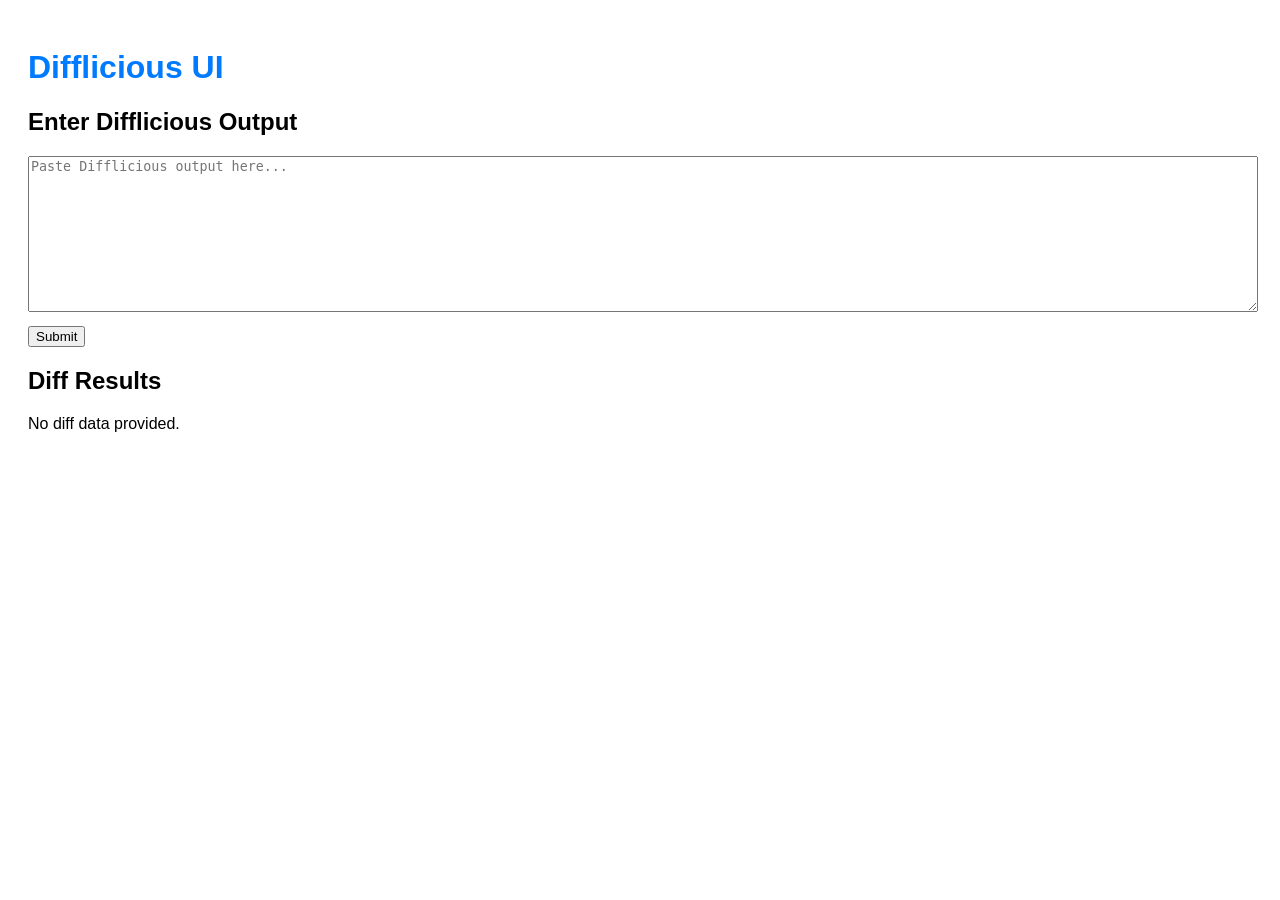
<file: index.html>
<!DOCTYPE html>
<html lang="en">
<head>
    <meta charset="UTF-8">
    <meta name="viewport" content="width=device-width, initial-scale=1.0">
    <title>Difflicious UI</title>
    <script defer src="./difflicious-ui-opt/main.js"></script>
    <link rel="stylesheet" href="classes/styles.css">
</head>
<body>
    <div id="app"></div>
</body>
</html>
</file>
<file: classes/styles.css>
body {
    font-family: Arial, sans-serif;
    padding: 20px;
}

h1 {
    color: #007bff;
}

textarea {
    width: 100%;
    font-family: monospace;
    margin-bottom: 10px;
}

.diff-content {
    background: #f8f9fa;
    border-left: 5px solid #007bff;
    padding: 10px;
    margin: 5px 0;
}
</file>
